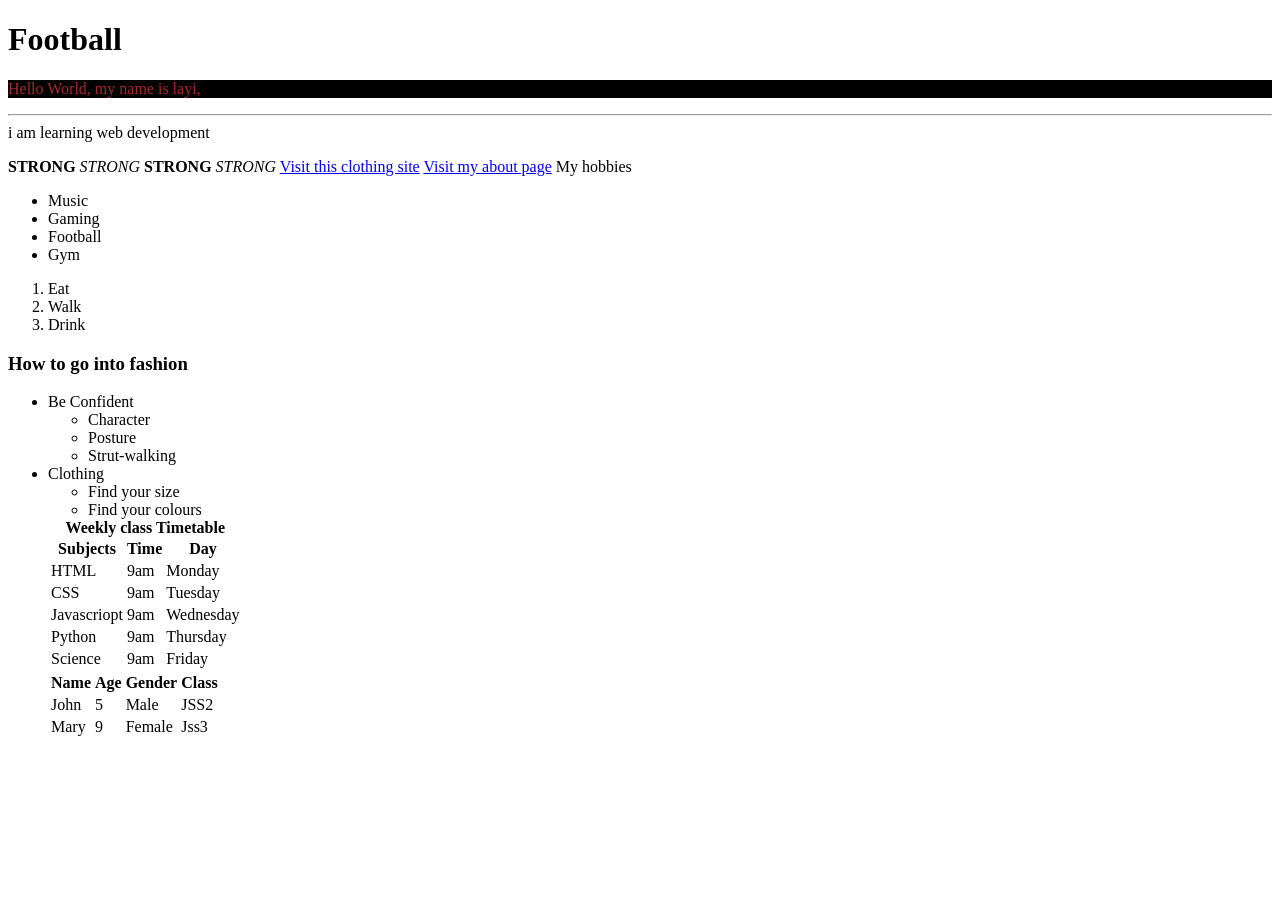
<file: Web Development Folder/Index.HTML>
<!DOCTYPE html>
<html lang="en">
<head>
    <meta charset="UTF-8">
    <meta name="viewport" content="width=device-width, initial-scale=1.0">
    <title>Portfolio</title>
    <link rel="Stylesheet" href="Index.CSS">
</head>
<body>
    <h1>Football</h1>
    <p>Hello World, my name is layi,<hr>i am learning web development</p><!--I need to leave a space-->
    <strong>STRONG</strong>
    <em>STRONG</em>
    <b>STRONG</b>
    <i>STRONG</i>
    <a href="https://jusheiy.com" target="_blank" >Visit this clothing site</a>
    <a href="About.html" target="_blank"> Visit my about page</a>
<h>My hobbies</h>
<ul>
    <li>Music</li>
    <li>Gaming</li>
    <li>Football</li>
    <li>Gym</li>
</ul>
<ol>
    <li>Eat</li>
    <li>Walk</li>
    <Li>Drink</Li>
    </ol>
    <H3>How to go into fashion</H3>
    <ul>
        <li>Be Confident
            <ul>
            <li>Character</li>
            <li>Posture</li>
            <li>Strut-walking</li>
 </ul>
 <li>Clothing</li>
 <ul>
    <li>Find your size </li>
    <li>Find your colours</li>
 </ul>
 <table>
    <caption><strong>Weekly class Timetable</strong></caption>
    <tr>
        <th>Subjects</th>
        <th>Time</th>
        <th>Day</th>
    </tr>
    <tr>
        <td>HTML</td>
        <td>9am</td>
        <Td>Monday</Td>
    </tr>
    <tr>
        <td>CSS</td>
        <td>9am</td>
        <td>Tuesday</td>
    </tr>
    <tr>
        <td>Javascriopt</td>
        <td>9am</td>
        <td>Wednesday</td>
    </tr>
    <tr>
        <td>Python</td>
        <td>9am</td>
        <td>Thursday</td>
    </tr>
    <tr>
        <td>Science</td>
        <td>9am</td>
        <td>Friday</td>
    </tr>
 </table>
 <table>
    <tr>
        <th>Name</th>
        <th>Age</th>
        <th>Gender</th>
        <th>Class</th>
    </tr>
    <tr>
        <td>John</td>
        <td>5</td>
        <td>Male</td>
        <TD>JSS2</TD>
    </tr>
    <tr>
        <td>Mary</td>
        <td>9</td>
        <td>Female</td>
        <td>Jss3</td>
    </tr>
 </table>
</body>
</html>
</file>
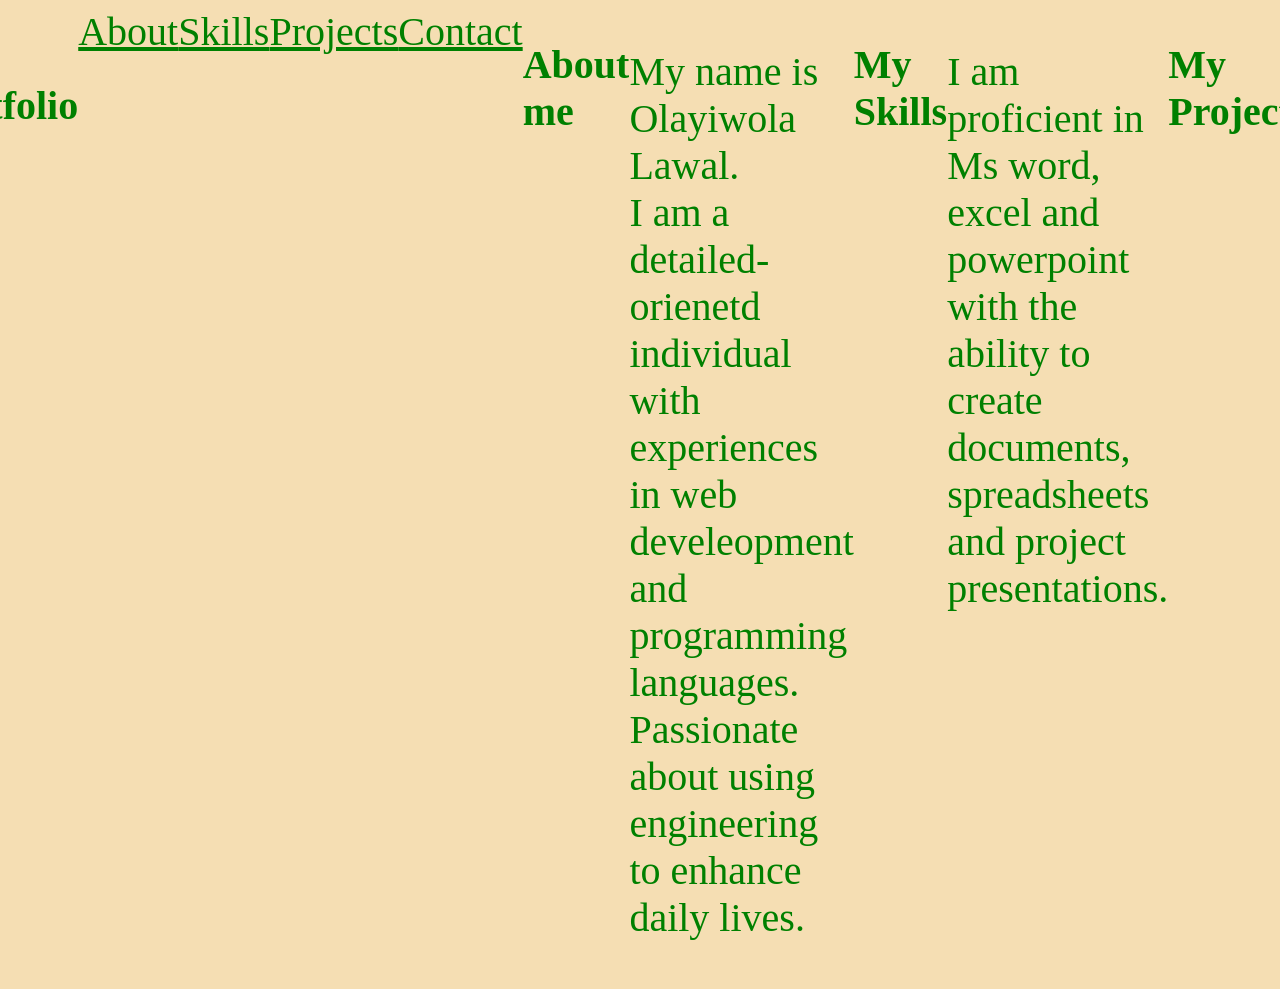
<file: Web Development Folder/Project folder/HTML project/Index.Html>
<!DOCTYPE html>
<html lang="en">
<head>
    <meta charset="UTF-8">
    <meta name="viewport" content="width=device-width, initial-scale=1.0">
    <link rel="Stylesheet" href="Index.CSS">
    <title>My Portfolio</title>
</head>
<body>
    <header>
        <h1>My Portfolio</h1>
        <nav>
            <a href="#about">About</a>
            <a href="#Skills">Skills</a>
            <a href="#Projects">Projects</a>
            <a href="#contact">Contact</a>
        </nav>
    </header>
    <main>
        <section id="about">
            <h2>About me</h2>
            <p>My name is Olayiwola Lawal. <br>I am a detailed-orienetd individual with experiences in web develeopment and programming languages. <br> Passionate about using engineering to enhance daily lives.</p>
        </section>
        <section id="Skills">
            <h2>My Skills</h2>
            <p>I am proficient in Ms word, excel and powerpoint with the ability to create documents, spreadsheets and project presentations. <br>
             </p>
        </section>
        <section id="Projects">
            <h2>My Projects</h2>
            <p></p>
        </section>
        <section id="contact">
            <h2>My Contact</h2>
        <p> Phone number:07436214189 <br> Email:Lawallayii@gmail.com <br> Instagram:Layitheyoungboy </p>
        
        </section>
    </main>
    <footer>
        <P>See you in 2</P>
    </footer>
</body>
</html>
</file>
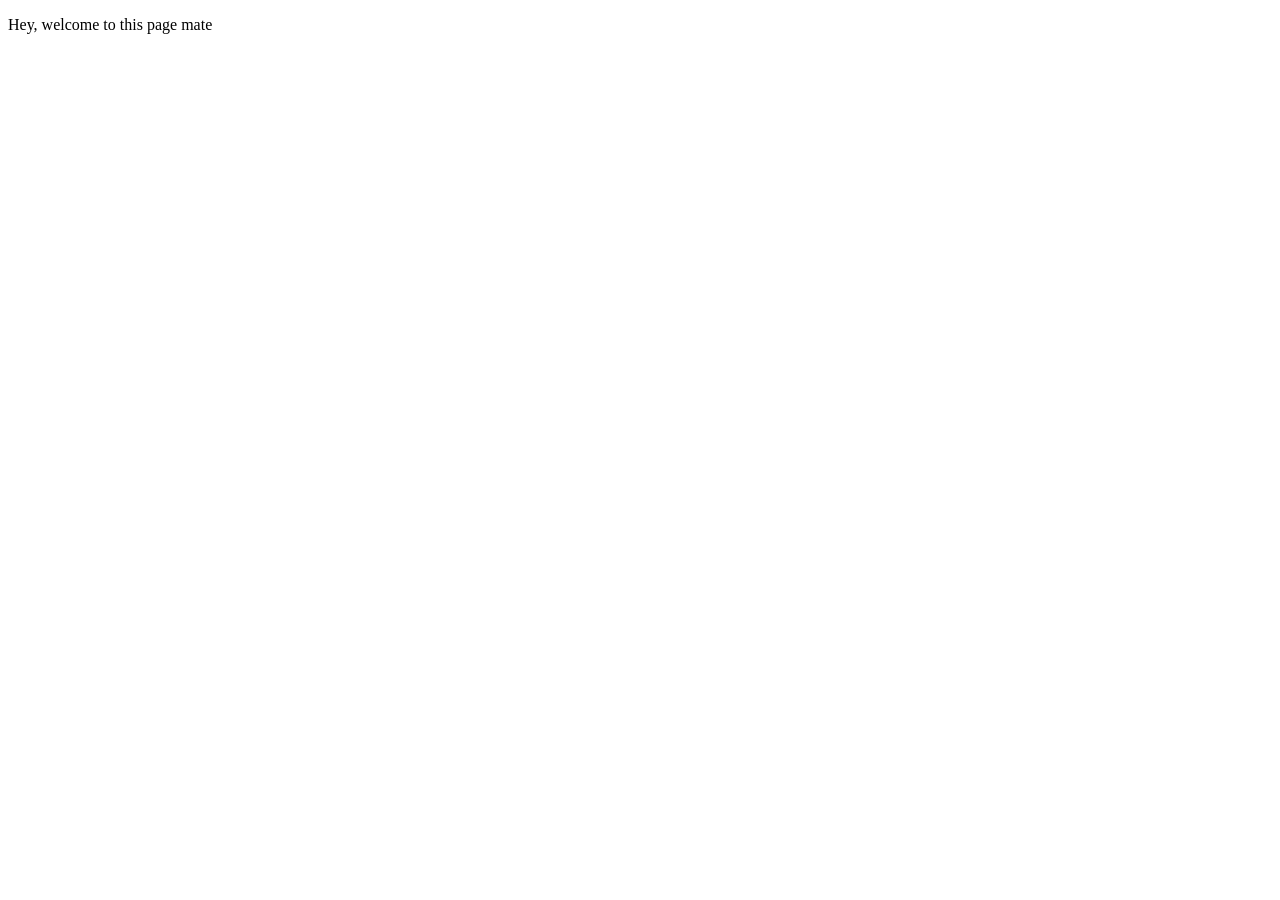
<file: Web Development Folder/About.html>
<!DOCTYPE html>
<html lang="en">
<head>
    <meta charset="UTF-8">
    <meta name="viewport" content="width=device-width, initial-scale=1.0">
    <title>About page</title>
</head>
<body>
    <p>Hey, welcome to this page mate</p>
</body>
</html>
</file>
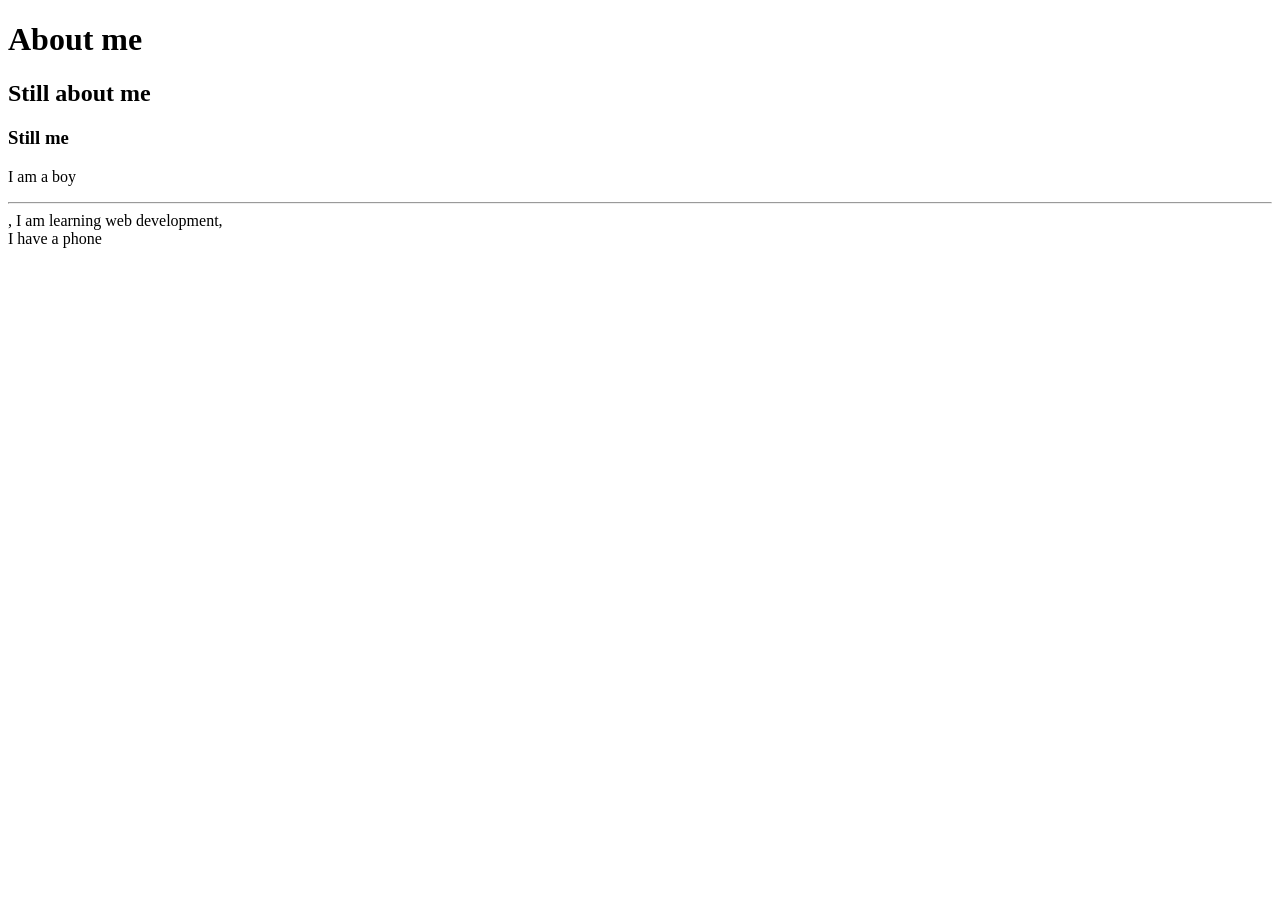
<file: Web Development Folder/Project folder/About.Html>
<!DOCTYPE html>
<html lang="en">
<head>
    <meta charset="UTF-8">
    <meta name="viewport" content="width=device-width, initial-scale=1.0">
    <title>About Me</title>
</head>
<body>
    <h1>About me</h1>
    <h2>Still about me</h2>
    <h3>Still me</h3>
    <p>I am a boy <hr>, I am learning web development, <br>I have a phone</p> <!--This is an about me webpage-->

</body>
</html>
</file>
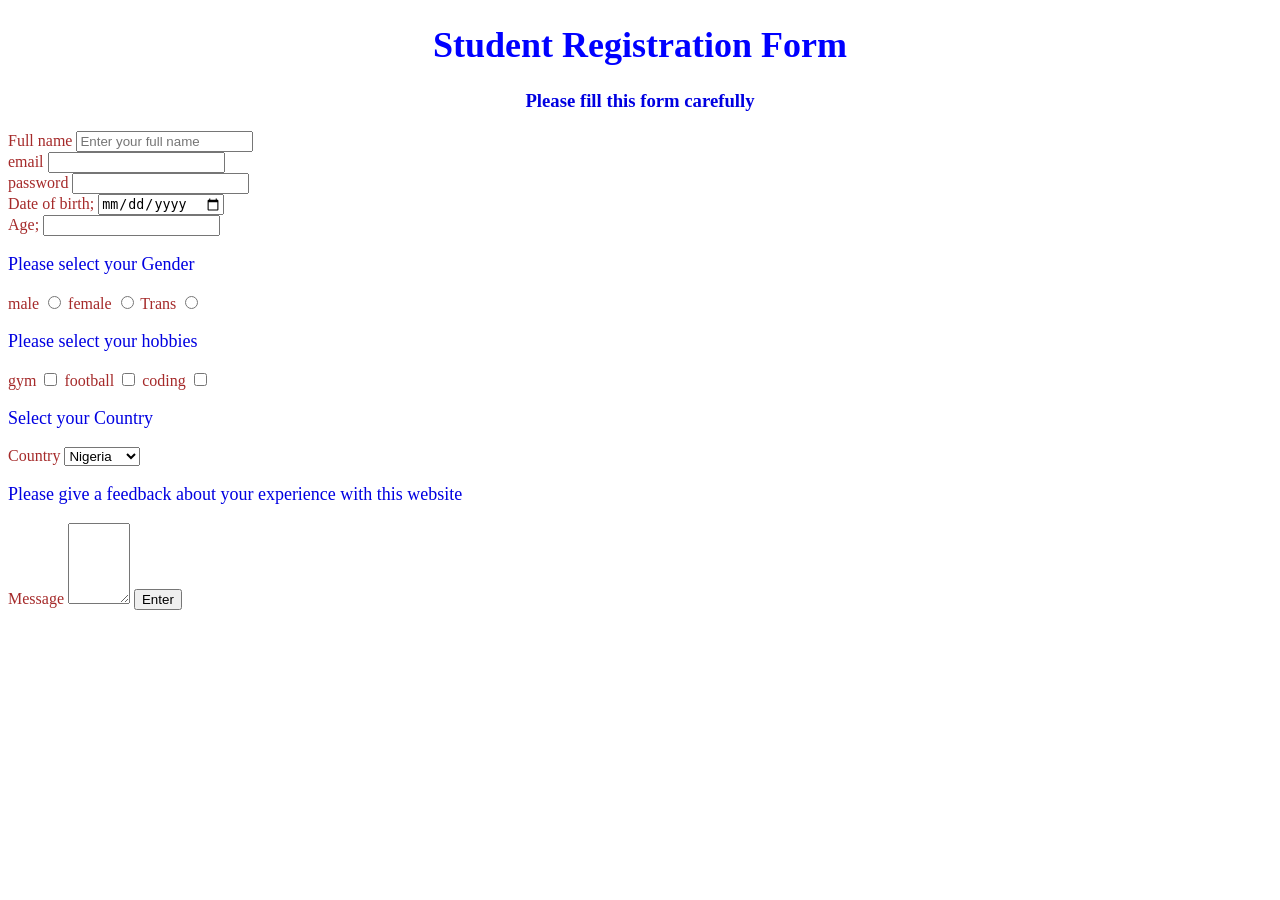
<file: Web Development Folder/Project folder/Form.Html>
<!DOCTYPE html>
<html lang="en">
<head>
    <meta charset="UTF-8">
    <meta name="viewport" content="width=device-width, initial-scale=1.0">
    <title>Form</title>
    <link rel="stylesheet" href="External.CSS">
</head>
<body>
    <h1>Student Registration Form</h1>
    <form>
        <h3 class="important">Please fill this form carefully</h3>
        <label id="Label" for="name">Full name</label>
        <input placeholder="Enter your full name" type="text" id="name"> <br>
        <label id="Label" for="email">email</label>
        <input type="email" id="email"> <br>
        <label id="Label" for="password">password</label>
        <input type="password" id="password"> <br>
        <label id="Label" for="Dob">Date of birth;</label>
        <input type="date" id="DOb"> <br>
        <label id="Label" for="age">Age;</label>
        <input required type="number" id="age"> 
        <p class="important">Please select your Gender</p>
        <label id="Label" for="male">male</label>
        <input type="Radio" id="male" name="Gender" value="male">
        <label id="Label" for="female">female</label>
        <input type="Radio" id="Female" name="Gender" value="Female">
        <label id="Label" for="Trans">Trans</label>
        <input type="Radio" id="Trans" name="Gender" value="Trans">
        <p class="important">Please select your hobbies</p>
        <label id="Label" for="gym">gym</label>
        <input type="Checkbox" id="gym" name="Hobby" value="Gym">
        <label id="Label" for="football">football</label>
        <input type="Checkbox" id="Football" name="Hobby" value="Football">
        <label id="Label" for="coding">coding</label>
        <input type="Checkbox" id="coding" name="Hobby" value="Coding">
        <p class="important">Select your Country</p> 
        <label id="Label" for="Country">Country</label>
        <select id="Country" name="Country">
            <option value="Nigeria">Nigeria</option>
             <option value="Morocco">Morocco</option>
              <option value="Tanzania">Tanzania</option>
               <option value="Kenya">Kenya</option>
        </select>
        <p class="important">Please give a feedback about your experience with this website</p>
        <label id="Label" for="Message">Message</label>
        <textarea id="Message" Name="Message" rows="5" Cols="5"></textarea>
        <button type="submit">Enter</button>



    </form>
    
</body>
</html>
</file>
<file: Web Development Folder/Index.CSS>
p {
    color:brown;
    background-color: black;
}
</file>
<file: Web Development Folder/Project folder/HTML project/Index.CSS>
* {
 font-size: 40px;
 background-color: wheat;
 text-align: left;
 color: green;
 opacity: 1.0;
 display: flex;
 flex-direction: row;
 justify-content: center;
}
</file>
<file: Web Development Folder/Project folder/External.CSS>
p {
color: blueviolet;
font-family: 'Times New Roman', Times, serif;
font-size: 18px;
font-weight: normal
}
.important {
    color:rgb(0, 0, 225);
}
#Label {
    color: brown;
}
h3 {
    text-align: center;
}
h1 {
    color: blue;
    font-size: 36px;
    text-align: center;
    font-weight: bold;
}
</file>
